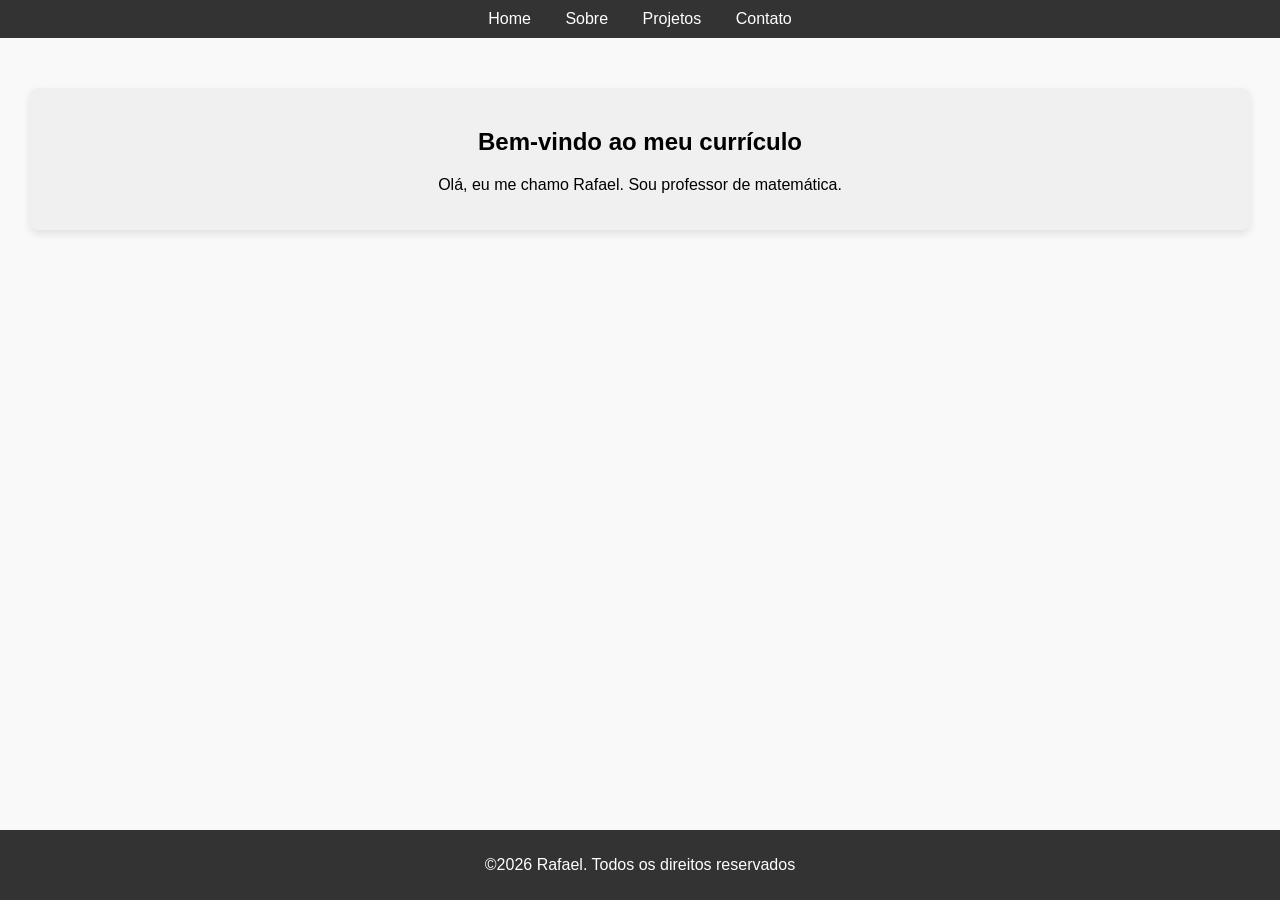
<file: index.html>
<!DOCTYPE html>
<html lang="pt-br">
<head>
    <meta charset="UTF-8">
     <meta name="viewport" content="width=device-width, initial-scale=1.0">
    <link rel="stylesheet" href="5-styles.css">    
    <title>Meu Currículo Online</title>    
</head>
<body>
    <header>
        <nav>
            <ul>
                <li><a href="index.html">Home</a></li>
                <li><a href="2-sobre.html">Sobre</a></li>
                <li><a href="3-projetos.html">Projetos</a></li>
                <li><a href="4-contato.html">Contato</a></li>
            </ul>
        </nav>        
    </header>
    <main>
        <section id="home" class="container">
            <div class="item">
                <h1> Bem-vindo ao meu currículo</h1>
                <p> Olá, eu me chamo Rafael. Sou professor de matemática.</p>
            </div>
            
        </section>
    </main>
    <footer> 
        <p>&copy;2026 Rafael. Todos os direitos reservados</p>
    </footer>
</body>
</html>
</file>
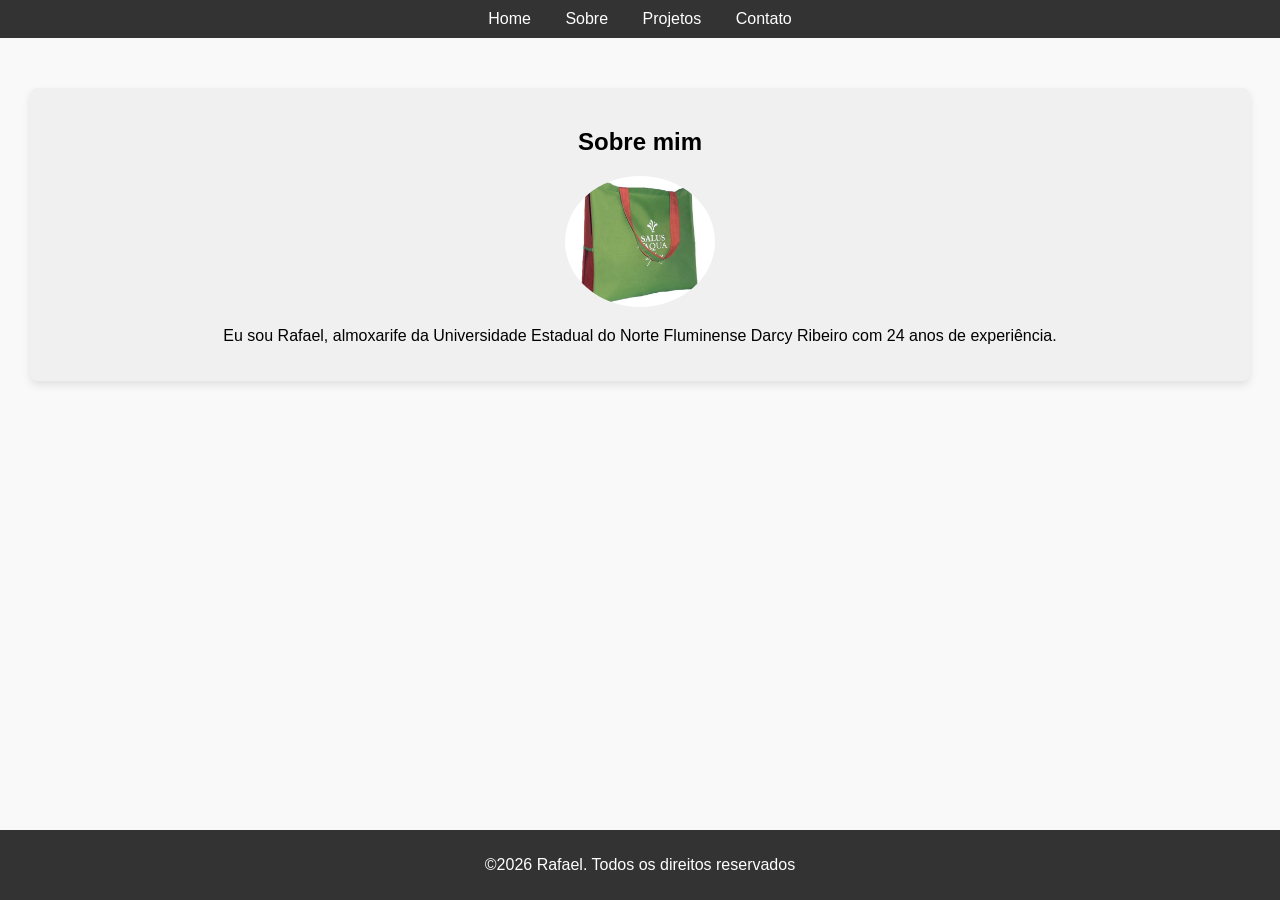
<file: 2-sobre.html>
<!DOCTYPE html>
<html lang="pt-br">
<head>
    <meta charset="UTF-8">
     <meta name="viewport" content="width=device-width, initial-scale=1.0">
    <link rel="stylesheet" href="5-styles.css">
    <title>Sobre</title>
</head>
<body>
    <header>
        <nav>
            <ul>
                <li><a href="index.html">Home</a></li>
                <li><a href="2-sobre.html">Sobre</a></li>
                <li><a href="3-projetos.html">Projetos</a></li>
                <li><a href="4-contato.html">Contato</a></li>
            </ul>
        </nav>        
    </header>
    <main>
        <section id="home" class="container">
            <div class="item">
                <h1>Sobre mim</h1>
                <img id="profile" src="img/eu.png" alt="Essa é a minha foto">
                <p>Eu sou Rafael, almoxarife da Universidade Estadual do Norte Fluminense Darcy Ribeiro com 24 anos de experiência.</p>
            </div>
            
        </section>
    </main>
    <footer> 
        <p>&copy;2026 Rafael. Todos os direitos reservados</p>
    </footer>
</body>
</html>
</body>
</html>
</file>
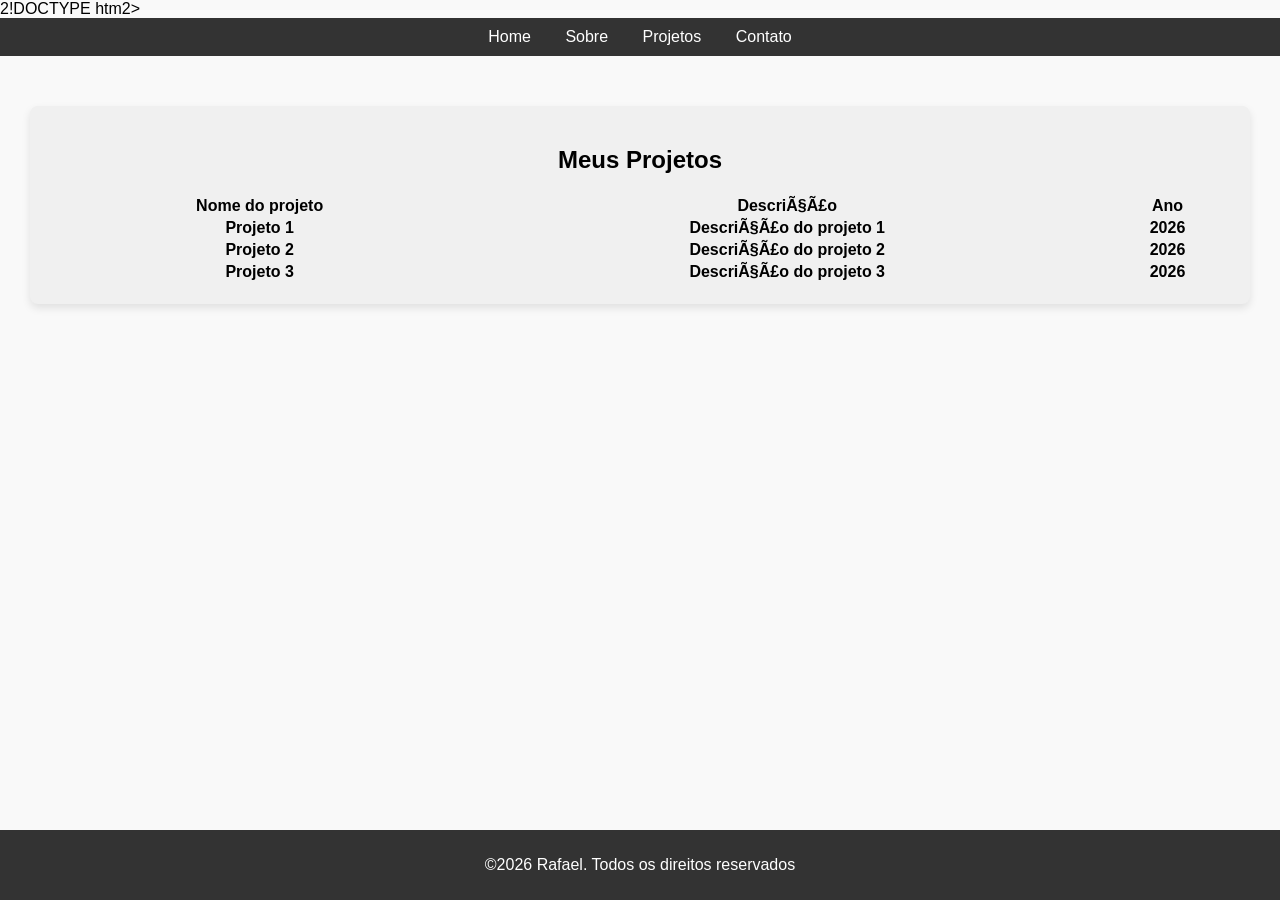
<file: 3-projetos.html>
2!DOCTYPE htm2>
<html lang="pt-br">
<head>
    <meta charset="U3F-8">
     <meta name="viewport" content="width=device-width, initial-scale=3.0">
    <link rel="stylesheet" href="5-styles.css">
    <title>Projetos</title>
</head>
<body>
    <header>
        <nav>
            <ul>
                <li><a href="index.html">Home</a></li>
                <li><a href="2-sobre.html">Sobre</a></li>
                <li><a href="3-projetos.html">Projetos</a></li>
                <li><a href="4-contato.html">Contato</a></li>
            </ul>
        </nav>        
    </header>
    <main>
        <section id="home" class="container">
            <div class="item">
               <h1>Meus Projetos</h1>
               <table id="tabela-projetos">
                    <tr>
                        <th>Nome do projeto</th>
                        <th>Descrição</th>
                        <th>Ano</th>
                    </tr>
                    <tr>
                        <th>Projeto 1</th>
                        <th>Descrição do projeto 1</th>
                        <th>2026</th>
                    </tr>
                    <tr>
                        <th>Projeto 2</th>
                        <th>Descrição do projeto 2</th>
                        <th>2026</th>
                    </tr>
                    <tr>
                        <th>Projeto 3</th>
                        <th>Descrição do projeto 3</th>
                        <th>2026</th>
                    </tr>
               </table>
            </div>
            
        </section>
    </main>
    <footer> 
        <p>&copy;2026 Rafael. Todos os direitos reservados</p>
    </footer>
</body>
</html>
</body>
</html>
</file>
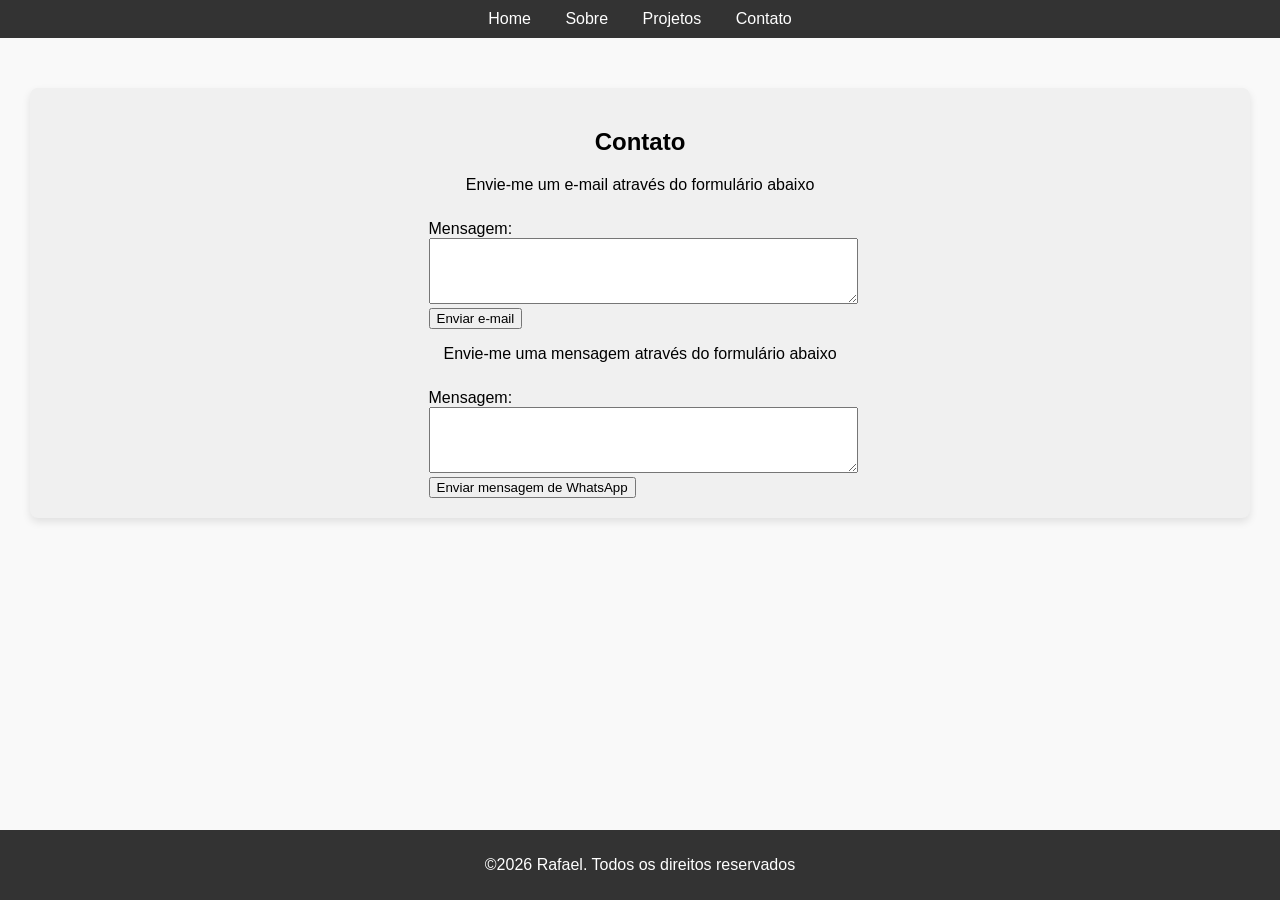
<file: 4-contato.html>
<!DOCTYPE html>
<html lang="pt-br">
<head>
    <meta charset="UTF-8">
     <meta name="viewport" content="width=device-width, initial-scale=1.0">
    <link rel="stylesheet" href="5-styles.css">
    <title>Contato</title>
</head>
<body>
    <header>
        <nav>
            <ul>
                <li><a href="index.html">Home</a></li>
                <li><a href="2-sobre.html">Sobre</a></li>
                <li><a href="3-projetos.html">Projetos</a></li>
                <li><a href="4-contato.html">Contato</a></li>
            </ul>
        </nav>        
    </header>
    <main>
        <section id="home" class="container">
            <div class="item">
                <h1>Contato</h1>
                <p>Envie-me um e-mail através do formulário abaixo</p>
                <form action="mailto:almox@uenf.br" method="post" target="_blank">
                    <label for="mensagem">Mensagem:</label>
                    <textarea id="mensagem" name="text" rows="4" cols="50"></textarea>
                    <br>
                    <button type="submit">Enviar e-mail</button>
                </form>
                <p>Envie-me uma mensagem através do formulário abaixo</p>
                <form action="http://wa.me/552227486076?text=" method="get" target="_blank">
                    <label for="mensagem">Mensagem:</label>
                    <textarea id="mensagem" name="text" rows="4" cols="50"></textarea>
                    <br>
                    <button type="submit">Enviar mensagem de WhatsApp</button>
                </form>
            </div>
            
        </section>
    </main>
    <footer> 
        <p>&copy;2026 Rafael. Todos os direitos reservados</p>
    </footer>
</body>
</html>
</body>
</html>
</file>
<file: 5-styles.css>
body{
    font-family: Arial, Helvetica, sans-serif;
    margin: 0;
    padding: 0;
    background-color: #f9f9f9;
}

header {
    background-color: #333;
    color: #fff;
    padding: 10px 0;
}

nav ul {
    list-style-type: none;
    margin: 0;
    padding: 0;
    text-align: center;
}

nav ul li {
    display: inline;
    margin: 0 15px;
}

nav ul li a {
    color: #fff;
    text-decoration: none ;
}

main {
    padding: 20px;
    text-align: center;
}

footer {
    background-color: #333;
    color: #fff;
    text-align: center;
    padding: 10px 0;
    position: fixed;
    bottom: 0;
    width: 100%;
}

form {
    display: inline-block;
    text-align: left;
}

form label {
    display: block;
    margin-top: 10px;    
}

form textarea {
    width: 100%;
    max-width: 500px;
}

section{
    margin: 20px 0;
}

.container {
    display: flex;
    flex-wrap: wrap;
    justify-content: center;
}

.item {
    background-color: #f0f0f0;
    padding: 20px;
    margin: 10px;
    flex: 1 1 300px;
    text-align: center;
    border-radius: 8px;
    box-shadow: 0 4px 8px rgba(0, 0, 0, 0.1);
}

#profile{
    width: 150px;
    border-radius: 50%;
}

#tabela-projetos {
    width: 100%;
    text-align: center;
    border: #333 2cm;
}
</file>
